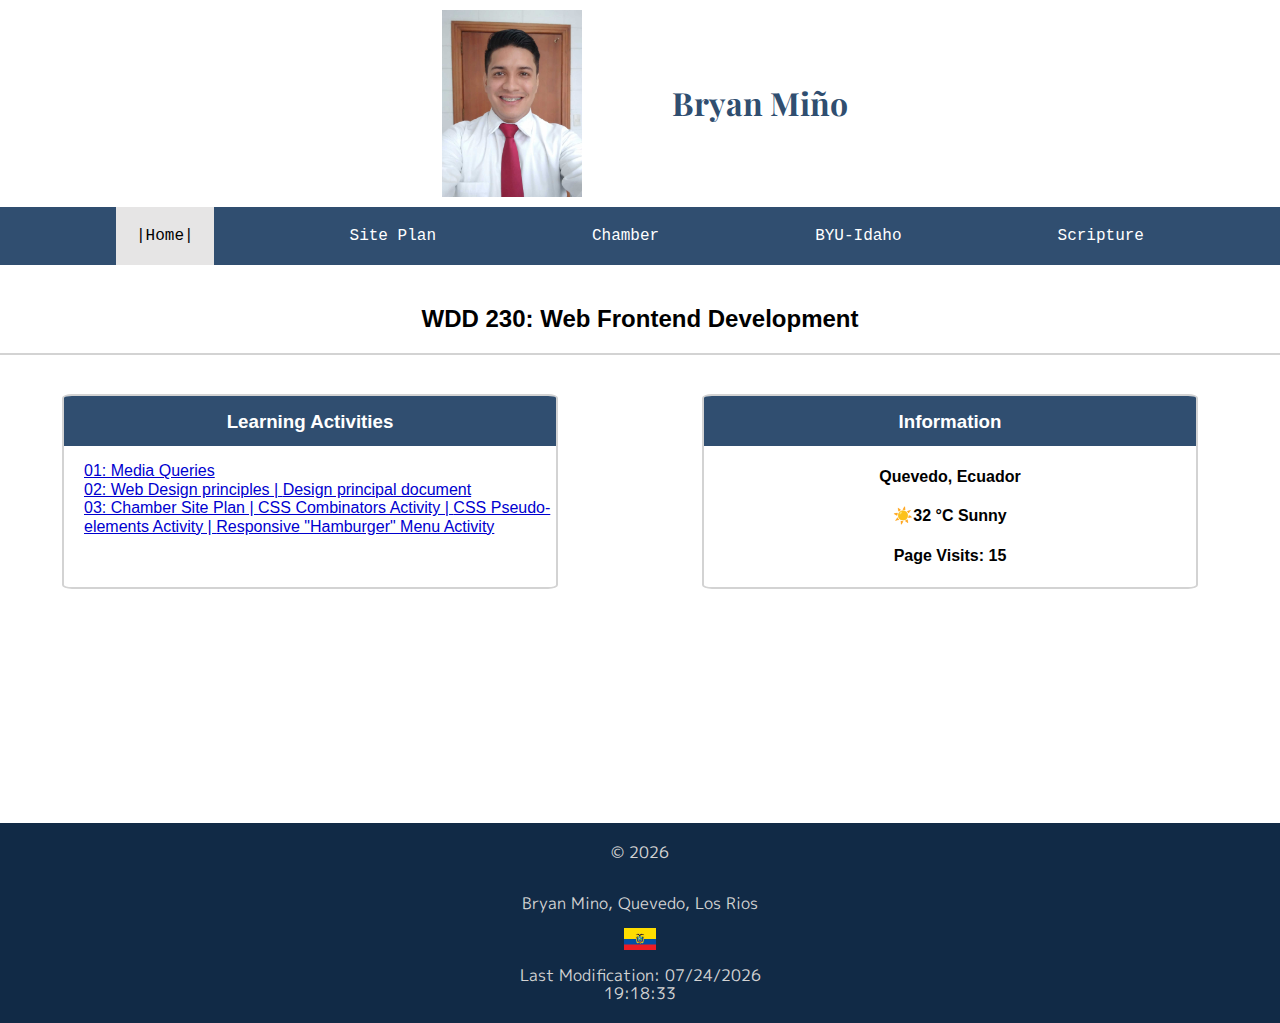
<file: index.html>
<!DOCTYPE html>
<html lang="en">

<head>
    <meta charset="UTF-8">
    <meta name="viewport" content="width=device-width, initial-scale=1.0">
    <title>Bryan Mino - WDD 230 - Web Fronted Development</title>
    <meta name="description" content="WDD 230 - Web Development - Course Portal">
    <meta name="author" content="Bryan Miño">

    <!-- Facebook Meta Tags-->
    <meta property="og:title" content="Bryan Mino - WDD 230 - Web Development">
    <meta property="og:type" content="website">
    <meta property="og:image"
        content="https://blog.properati.com.ec/wp-content/uploads/2022/12/quevedo-guia-ciudad-vivir-vivienda-properati.jpg">
    <meta property="og:url" content="https://brivanmito.github.io/wdd230/">

    <!--CSS stylesheets-->
    <link rel="stylesheet" href="styles/normalize.css">
    <link rel="stylesheet" href="styles/base.css">
    <link rel="stylesheet" href="styles/larger.css">

    <!--Favicon Logo-->
    <link rel="icon" href="images/favicon.ico">

    <!--scripts-->
    <script defer src="scripts/getdates.js"></script>
    <script defer src="scripts/responsive-menu.js"></script>
</head>

<body>
    <header>
        <img src="./images/PictureProfile.jpg" alt="profile image Benjamin Amaro">
        <h1>Bryan Miño</h1>
    </header>

    <nav>
        <button id="menu"></button>
        <a href="#" class="active">Home</a>
        <a href="./lesson03/chamber-site-plan.html">Site Plan</a>
        <a href="./chamber/chamber.html">Chamber</a>
        <a href="https://www.byui.edu/" target=”_blank”>BYU-Idaho</a>
        <a href="https://www.churchofjesuschrist.org/study/scriptures/bofm/2-ne/4?lang=eng"
            target=”_blank”>Scripture</a>
    </nav>

    <main>
        <h2>WDD 230: Web Frontend Development</h2>
        <section class="card">
            <h3>Learning Activities</h3>
            <ul>
                <li><a href="lesson01/media-query.html" target="_blank">01: Media Queries</a></li>
                <li><a href="lesson02/design.html">02: Web Design principles | <a href="lesson01/media-query.html">Design principal document</a></a></li>
                <li><a href="lesson03/chamber-site-plan.html">03: Chamber Site Plan | <a href="lesson03/images/Combinators.png">CSS Combinators Activity | <a href="https://codepen.io/Bryan-Mi-o/pen/VwqEepb">CSS Pseudo-elements Activity | <a href="https://codepen.io/Bryan-Mi-o/pen/rNoqeWy">Responsive "Hamburger" Menu Activity</a></a></a></a></li>
            </ul>
        </section>

        <section class="card">
            <h3>Information</h3>
            <h4>Quevedo, Ecuador</h4>
            <h4>☀️32 °C Sunny</h4>
            <h4>Page Visits: 15</h4>
        </section>
        <iframe src="https://www.google.com/maps/embed?pb=!1m10!1m8!1m3!1d17910.841449068383!2d-79.46431704202155!3d-1.019720120641963!3m2!1i1024!2i768!4f13.1!5e0!3m2!1ses-419!2sec!4v1696731112085!5m2!1ses-419!2sec" width="600" height="450" style="border:0;" allowfullscreen="" loading="lazy" referrerpolicy="no-referrer-when-downgrade"></iframe>
    </main>
    <footer>
        <p id="year">&copy; </p>
        <p>Bryan Mino, Quevedo, Los Rios</p>
        <img id="flag" src="images/Flag_of_Ecuador.png" alt="Ecuador Flag">
        <p id="last-modification">Last Modification: </p>
    </footer>
</body>

</html>
</file>
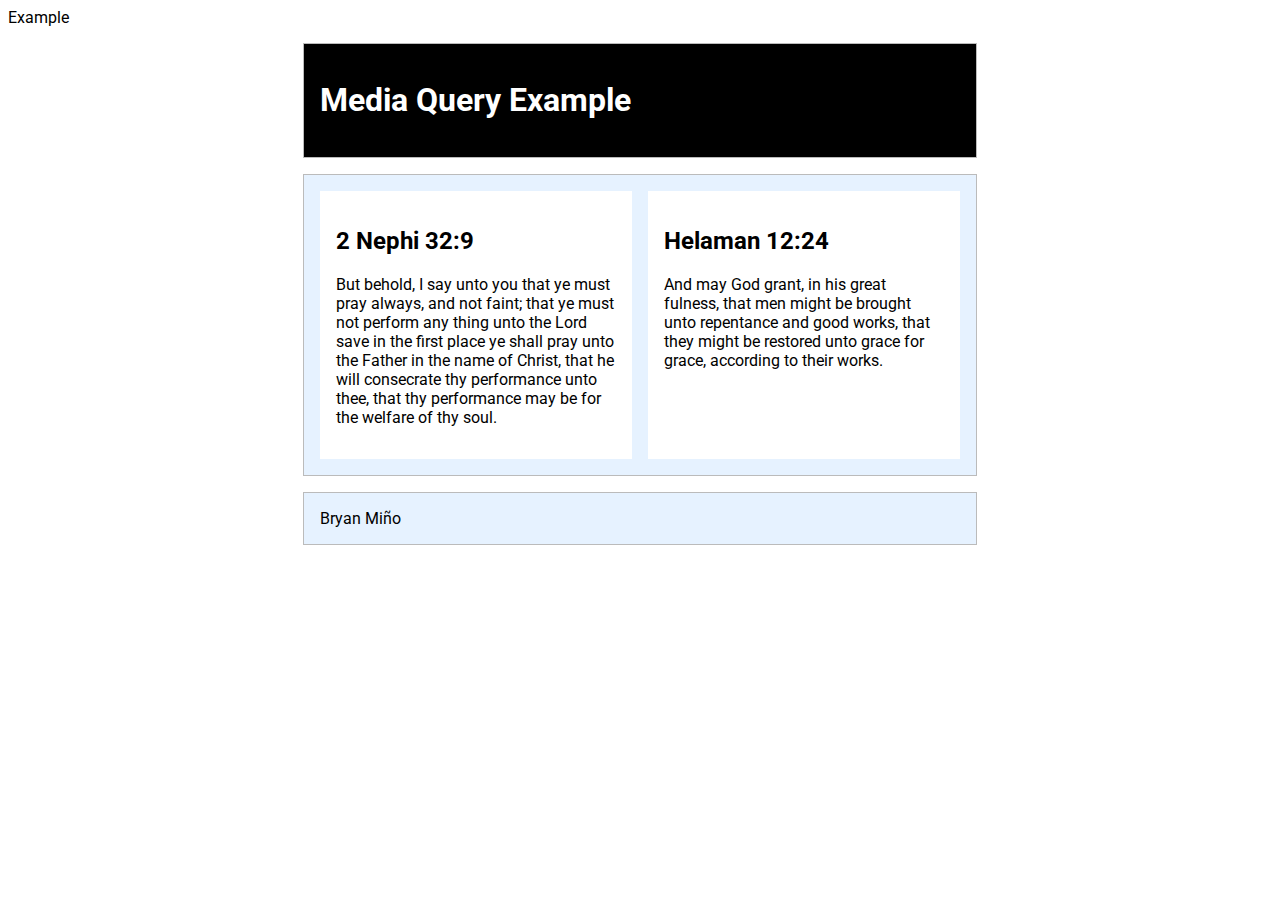
<file: lesson01/media-query.html>
<!DOCTYPE html>
<html lang="en">
<head>
  <meta charset="utf-8">
  <meta name="viewport" content="width=device-width, initial-scale=1.0">
  <title>WDD 230 - Media Query Example</title>
  <meta name="description" content="Media query learning activity example page.">
  <meta name="author" content="[Put your full name here]">
  <link rel="preconnect" href="https://fonts.googleapis.com">
  <link rel="preconnect" href="https://fonts.gstatic.com" crossorigin>
  <link href="https://fonts.googleapis.com/css2?family=Roboto&display=swap" rel="stylesheet">
  <link rel="stylesheet" href="styles/media-query.css">
  <link rel="stylesheet" href="styles/media-query-large.css">
</head>
<body>
    Example
    <header>
    <h1>Media Query Example</h1>
    </header>
    <main>
    <section>
        <h2>2 Nephi 32:9</h2>
        <p>But behold, I say unto you that ye must pray always, and not faint; that ye must not perform any thing unto the Lord save in the first place ye shall pray unto the Father in the name of Christ, that he will consecrate thy performance unto thee, that thy performance may be for the welfare of thy soul.</p>
    </section>
    <section>
        <h2>Helaman 12:24</h2>
        <p>And may God grant, in his great fulness, that men might be brought unto repentance and good works, that they might be restored unto grace for grace, according to their works.</p>
    </section>
    </main>
    <footer>
    Bryan Miño
    </footer>
</body>
</html>
</file>
<file: styles/base.css>
@import url('https://fonts.googleapis.com/css2?family=M+PLUS+1p&family=Playfair+Display&display=swap');
* {
  box-sizing: border-box;
}
html, body {
  margin: 0;
  padding: 0;
}
body {
  font-family: 'M Plus 1p', 'serif';
}  
/* header */
header {
  font-family: 'Playfair Display', sans-serif;
  display: flex;
  justify-content: center;
  justify-items: center;
  width: 100%;
  background-color: #ffffff;
  color: #304e70;
}
header img {
  padding: 10px;
  margin-right: 80px; 
  width: 10rem;
}
h1 {
  align-self: center
}

/* navigation bar */
nav {
  background-color: #304e70;
  display: flex;
  flex-direction: column;
  align-items: center;
  width: 100%;
}
nav a {
  font-family: 'Oswald', sans-serif;
  padding: 20px;
  font-family: 'Source Code Pro', monospace;
  text-decoration: none;
  color: white;
}

/* Main  */
main {
  font-family: 'Roboto', sans-serif;
  width: 100%;
  display: flex;
  flex-direction: column; 
  align-items: center; 
  justify-content: center; 
  gap: 20px;
  margin: 0 auto;
  
}
h2 {
  text-align: center;
  border-bottom: 2px solid lightgray;;
  width: 100%;
  padding: 20px;
}
h3 {
  font-family: 'Oswald', sans-serif;
  display: flex;
  justify-content: center;
  align-items: center;
  background-color: #304e70;
  margin: 0;
  height: 50px;
}
.card a:active ,
.card a:link ,
.card a:visited { 
color: rgb(0, 0, 207);
}
.card a:hover {
  color: purple;
}
.card   {
  width: 80%;
  border: 2px solid lightgray;;
  border-radius: 2%;
  overflow: hidden;
  color: white;
}
h4 {
  text-align: center;
  color: black;
}
ul {
  list-style: none;
  margin-left: -20px;
  color: black;
}

iframe {
  width: 80%;
  border: 2px solid lightgray;;
  border-radius: 2%;
  overflow: hidden;
}

/*  Footer  */
footer {
  margin-top: 20px;
  height: 200px;
  background-color: #112A46;
  display: flex;
  align-items: center;
  justify-content: center;
  flex-direction: column;
}
p {
  color: #D3D3D3;
  width: 300px;
  text-align: center;
  color: #D3D3D3;
}

/* responsive menu */
#menu {
font-size: 1.5rem;
border: 1px solid rgba(0,0,0,.3);
padding: 3px 7px 6px;
background-color: #eee;
color: #000;
position: fixed;
  top: 0;
  right: 0;
}

#menu::before {
content: "☰";
}
#menu.open::before {
content: "✖️";
}
nav a {
display: none;
}

nav a:hover {
background-color: #e6e5e5;
color: #333;
font-weight: 700;
}
.active {
  background-color: #e6e5e5;
  color: #000000;
}
.active::before {
  content: "|";
}
.active::after {
  content: "|";
}
.open a {
  background-color: #304e70;
  display: flex;
  flex-direction: column;
  align-items: center;
  width: 100%;
}
#flag {
  width: 2rem;
}
</file>
<file: styles/larger.css>
@media screen and (min-width: 1000px){
	nav  {
		display: flex;
        flex-direction: row;
        justify-content: space-evenly;
	}
    nav a {
    display: block;
    }
    main  {
        display: grid;
        grid-template-rows: auto 1fr 1fr;
        grid-template-columns: 1fr 1fr;

    }
    h2 {
        grid-column: 1/4;
        grid-row: 1/2;
    }
    .card {
        grid-row: 2/3;
        height: 100%;
        justify-self: center;
    }
    iframe {
        grid-row: 3/4;
        grid-column: 1/3;
        height: 100%;
        width: 90%;
        justify-self: center;
    }
    #menu {
		display: none; /* hide hamburger button */
	}
}
</file>
<file: lesson01/styles/media-query.css>
body {
  font-family: 'Roboto', sans-serif;
}

header, main, footer {
  max-width: 640px;
  margin: 1rem auto;
  border: 1px solid #bbb;
  padding: 1rem;
  background-color: #e6f2ff;
}

main {
  display: grid;
  grid-template-columns: 1fr;
  grid-gap: 1rem;
}

section {
  padding: 1rem;
  background-color: #fff;
}
</file>
<file: lesson01/styles/media-query-large.css>
@media screen and (min-width: 500px) {
    header {
        background-color: black;
        color: white;
    }
    main {
        grid-template-columns: 1fr 1fr;
    }
}
</file>
